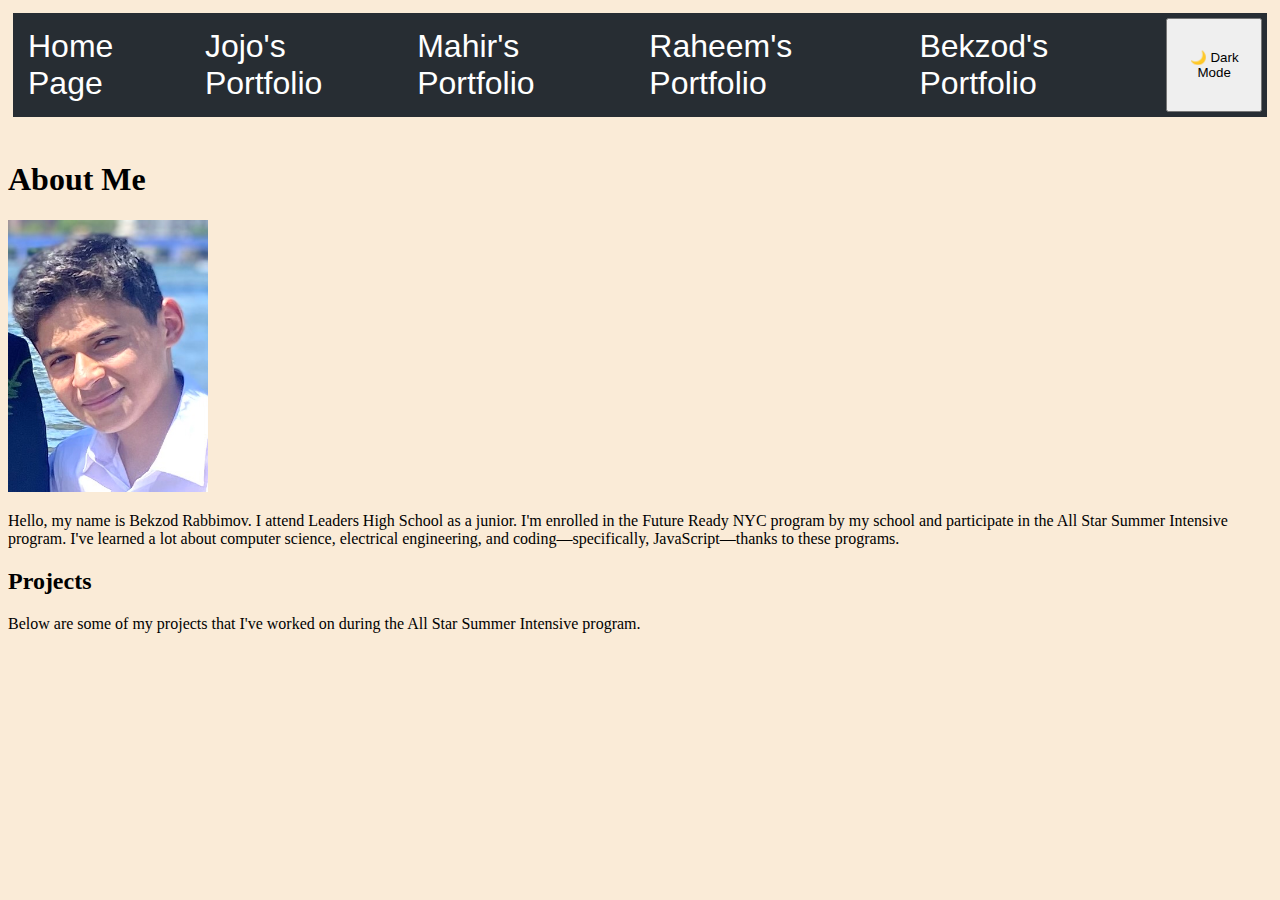
<file: bekzod.html>
<!DOCTYPE html>
<html>

<head>
  <meta charset="utf-8">
  <meta name="viewport" content="width=device-width">
  <title>replit</title>
  <link href="style.css" rel="stylesheet" type="text/css" />
</head>

<body>
  <div class="NavBar">
    <nav>
       <a href="index.html"><div class = "portfolios">Home Page</div></a>
        <a href="jojo.html"><div class = "portfolios">Jojo's Portfolio</div></a>
        <a href="mahir.html"><div class = "portfolios">Mahir's Portfolio</div></a>
        <a href="raheem.html"><div class = "portfolios">Raheem's Portfolio</div></a>
        <a href="bekzod.html"><div class = "portfolios">Bekzod's Portfolio</div></a>
        <button id="dark-mode-toggle" class="portfolios">🌙 Dark Mode</button> 
      <!-- ai added the line above -->
  </nav>  
  </div>


  <br>


  <script src="script.js"></script>
</body>

</html>

</header>

  <section id="about" class="section-container"> 
    <h1>About Me</h1>
    <div class="about-me-container">
      <img src="images/IMG_0587 (1).jpg" alt="Bekzod Rabbimov">
      <p class="about-me-text">
Hello, my name is Bekzod Rabbimov. I attend Leaders High School as a junior. I'm enrolled in the Future Ready NYC program by my school and participate in the All Star Summer Intensive program. I've learned a lot about computer science, electrical engineering, and coding—specifically, JavaScript—thanks to these programs. 
      </p>
    </div>
  </section>

  <section id="projects" class="section-container">
     <div class="project-container">
       <h2>Projects</h2>
       <p class="background-text">
         Below are some of my projects that I've worked on during the All Star Summer Intensive program.
</file>
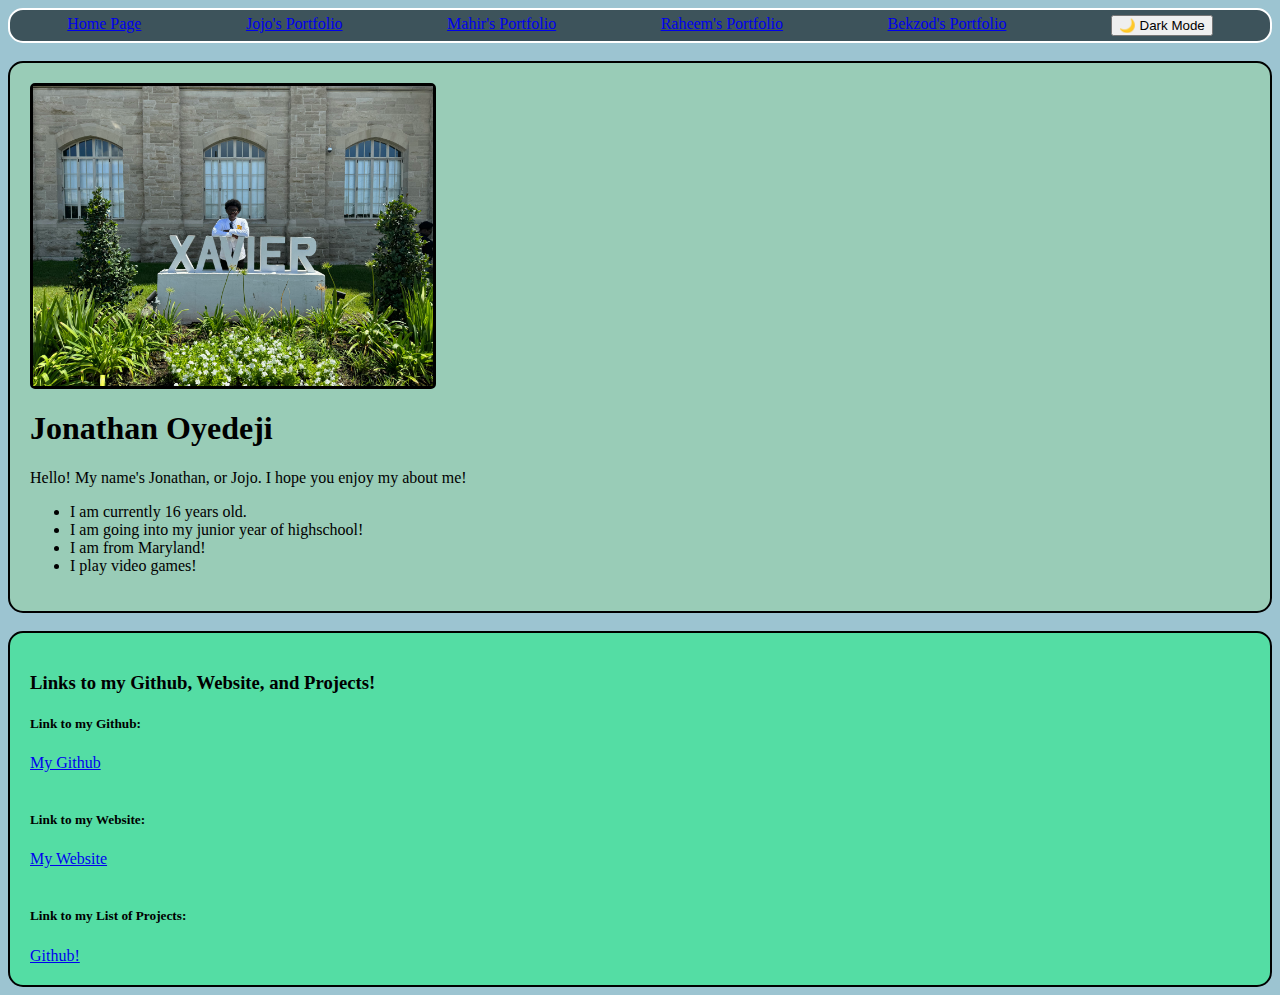
<file: jojo.html>
<!DOCTYPE html>
<html lang="en">

<head>
  <meta charset="UTF-8">
  <meta http-equiv="X-UA-Compatible" content="IE=edge">
  <meta name="viewport" content="width=device-width, initial-scale=1.0">
  <title>Jojo's Page</title>
  <link href="styleJojo.css" rel="stylesheet" type="text/css"/>
</head>

<body>
  <div class="NavBar">
    <nav>
      <a href="index.html">
        <div class="portfolios">Home Page</div>
      </a>

      <a href="jojo.html">
        <div class="portfolios">Jojo's Portfolio</div>
      </a>

      <a href="mahir.html">
        <div class="portfolios">Mahir's Portfolio</div>
      </a>

      <a href="raheem.html">
        <div class="portfolios">Raheem's Portfolio</div>
      </a>
      
      <a href="bekzod.html">
        <div class="portfolios">Bekzod's Portfolio</div>
      </a>
      <button id="dark-mode-toggle" class="portfolios">🌙 Dark Mode</button> 
      <!-- ai added the line above -->
    </nav>
    <br>
  <div class="sectionone">
    <div id="image">
      <img src="images/me.jpg">
    </div>
      <div class="about-me">
        <h1>Jonathan Oyedeji</h1>
        <p>Hello! My name's Jonathan, or Jojo. I hope you enjoy my about me!</p>
        <ul>
          <li>I am currently 16 years old.</li>
          <li>I am going into my junior year of highschool!</li>
          <li>I am from Maryland!</li>
          <li>I play video games!</li>
        </ul>
      </div>
      </div>
      <br>
      <div class="actualPortfolioStuff">
    <h3>Links to my Github, Website, and Projects!</h3>
      <h5>Link to my Github:</h5>
      <div>
        <a href="https://github.com/54jojo27" target="_blank">My Github</a>
      </div>
    <br>
        
      <h5>Link to my Website:</h5>
      <div>
        <a href="https://54jojo27.github.io./" target="_blank">My Website</a>
      </div>
        
        <br>
        
      <h5>Link to my List of Projects:</h5>
        <a href="https://github.com/54jojo27/ASCProjects" target="_blank">Github!</a>
        </div>
        </body>
        </html>
    </div>
    <script src="darkmode.js"></script>
</body>
</file>
<file: style.css>
/* General Styles */
body {
  background-color: antiquewhite;
  color: black;
  transition: background-color 0.3s, color 0.3s;
}

/* Dark Mode Styles */
body.dark-mode {
  background-color: #121212;
  color: white;
}

.NavBar {
  font-family: Helvetica;
  color: white;
  font-size: 32px;
  padding: 5px;
}

nav {
  background-color: #272D33;
  padding: 5px;
  display: flex;
  justify-content: space-around;
}

nav a {
  color: white;
  text-decoration: none;
  padding: 10px;
}

nav a:hover {
  background-color: gray;
  opacity: 0.7;
}

/* Dark Mode Button Text Color */
.dark-mode .NavBar,
.dark-mode nav a {
  color: white;
}

.dark-mode nav {
  background-color: #333;
}

.dark-mode nav a:hover {
  background-color: #555;
}

.items:hover {
  background-color: gray;
  opacity: 0.5;
}

h3 {
  text-align: center;
}

html {
  height: 100%;
  width: 100%;
}

img {
  width: 200px;
  height: auto;
}
</file>
<file: styleJojo.css>
nav {
  display: flex;
  justify-content: space-around;
  background-color:rgb(61, 83, 91);
  border: 2px;
  border-radius: 15px;
  border-style: solid;
  padding: 5px;
  border-color: white;
}

body {
  background-color: rgb(156, 196, 209)
}

.sectionone {
  background-color: rgb(153, 204, 183);
  padding: 20px;
  border: 2px;
  border-radius: 15px;
  border-style: solid;
  border-color: black;
  font-family: Cambria, Cochin, Georgia, Times, 'Times New Roman', serif
}

.actualPortfolioStuff {
  background-color: rgb(84, 221, 164);
  padding: 20px;
  border: 2px;
  border-radius: 15px;
  border-style: solid;
  border-color: black;
  font-family: Cambria, Cochin, Georgia, Times, 'Times New Roman', serif
}

#image {
  width: 400px;
  height: 300px;
  display: flex;
  align-self: end;
  border-radius: 5px;
  border-style: solid;
  border-color: black;
}
</file>
